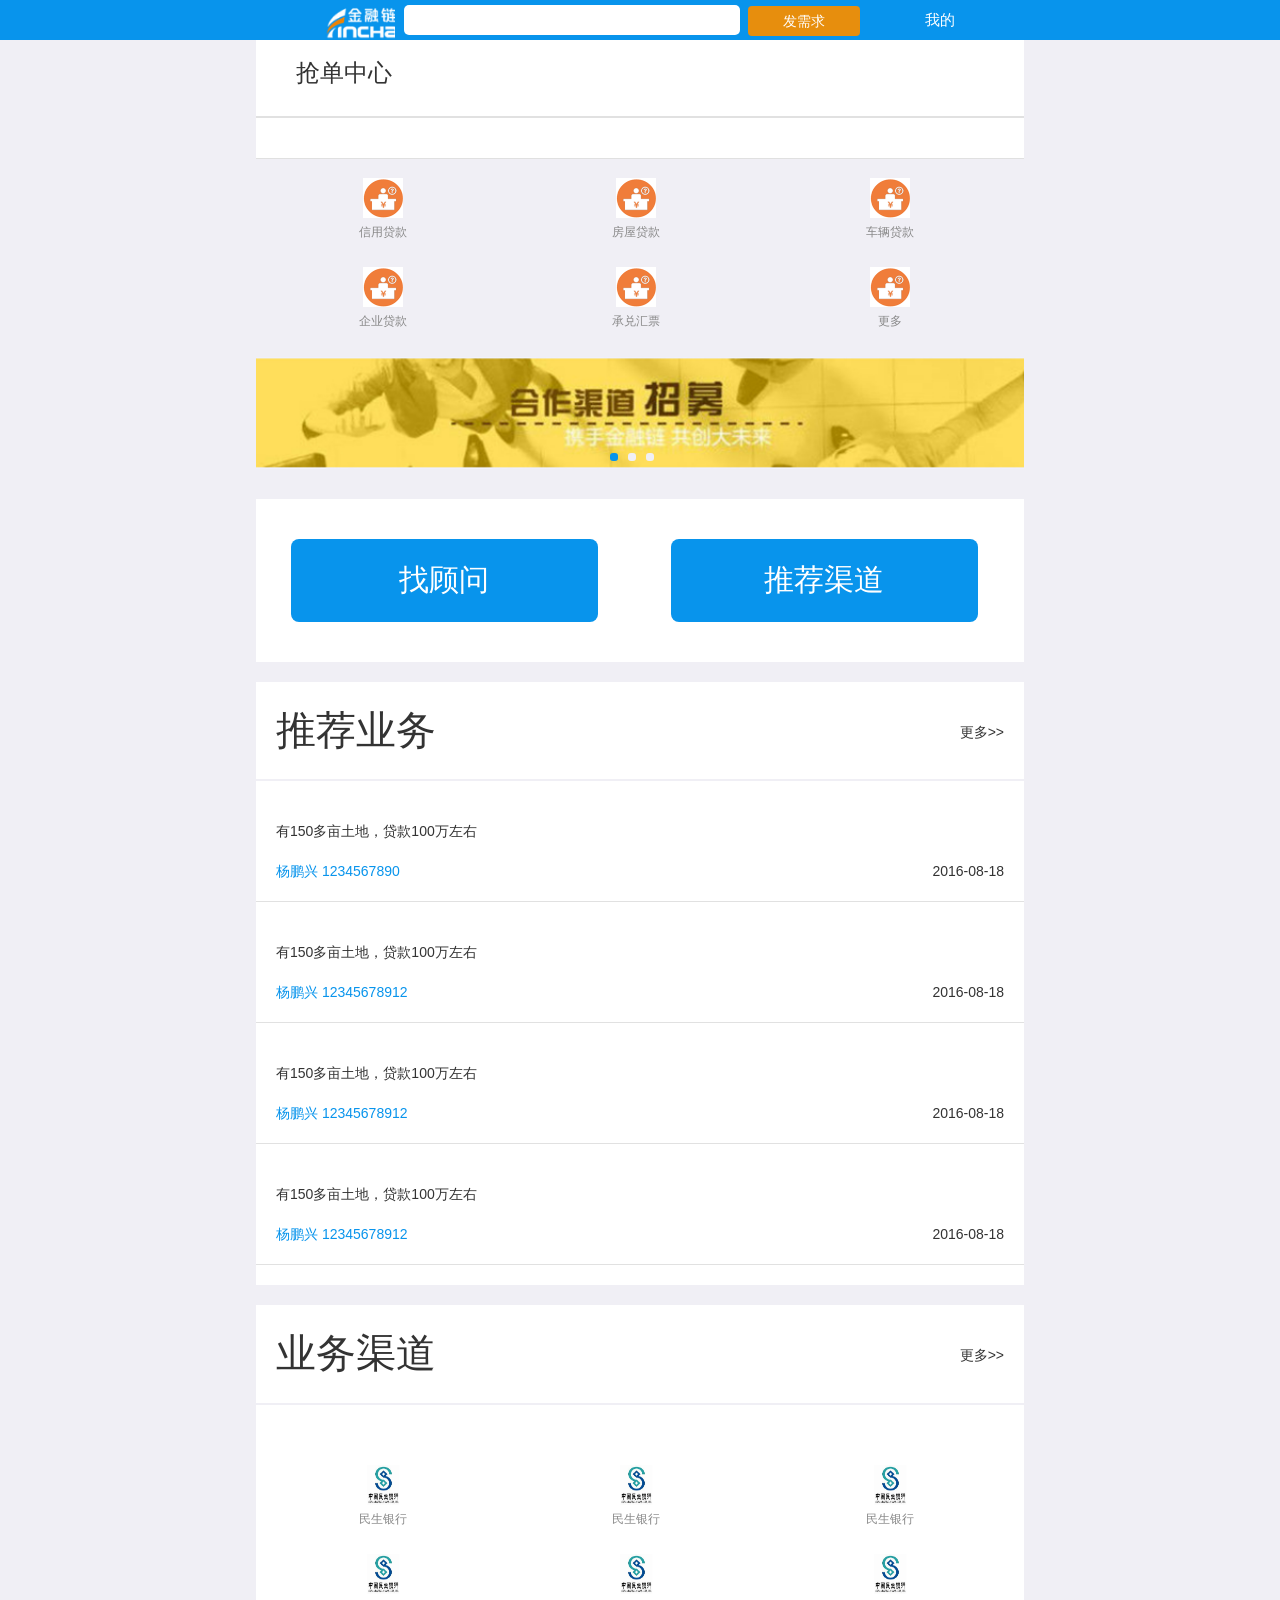
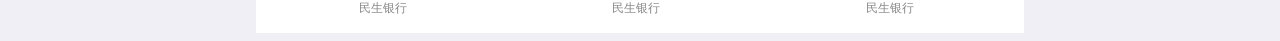
<file: index.html>
<!DOCTYPE html>
<html lang="en">
<head>
  <meta charset="UTF-8">
  <meta name="viewport" content="width=device-width, user-scalable=no, initial-scale=1.0, maximum-scale=1.0, minimum-scale=1.0">
  <title>金融链</title>
  <link rel="stylesheet" href="node_modules/bootstrap/dist/css/bootstrap.css">
  <link rel="stylesheet" href="css/base.css">
  <link rel="stylesheet" href="css/common.css"></head>
<body>
  <div class="jrl_layout">
    <!--搜索-->
    <header class="jrl_header">
      <div class="jrl_header_box">
        <!-- 头部logo图片 -->
        <a href="index.html" class="icon_logo"></a>
        <!--是为了在移动端能调用我们的小键盘 把enter键变为搜索-->
        <form action="">
          <span class="icon_search"></span>
          <input class="search" type="search"/>
          <input class="btn" type="button" value="发需求">
        </form>
        <a href="my.html" class="my">我的</a>
      </div>
    </header>
    <!--导航栏-->
    <nav class="jrl_nav">
      <h3>抢单中心</h3>
      <ul class="">
        <li>
          <a href="navlist.html">
            <img src="images/nav1.png" alt=""/>
            <p>信用贷款</p>
          </a>
        </li>
        <li>
          <a href="navlist.html">
            <img src="images/nav1.png" alt=""/>
            <p>房屋贷款</p>
          </a>
        </li>
        <li>
          <a href="navlist.html">
            <img src="images/nav1.png" alt=""/>
            <p>车辆贷款</p>
          </a>
        </li>
        <li>
          <a href="navlist.html">
            <img src="images/nav1.png" alt=""/>
            <p>企业贷款</p>
          </a>
        </li>
        <li>
          <a href="navlist.html">
            <img src="images/nav1.png" alt=""/>
            <p>承兑汇票</p>
          </a>
        </li>
        <li>
          <a href="navlist.html">
            <img src="images/nav1.png" alt=""/>
            <p>更多</p>
          </a>
        </li>
      </ul>
    </nav>
    <!--轮播图-->
    <div class="jrl_banner">
      <ul class="clearfix">
        <li>
          <a href="javascript:;">
            <img src="images/banner2.png" alt=""/>
          </a>
        </li>
        <li>
          <a href="javascript:;">
            <img src="images/banner1.png" alt=""/>
          </a>
        </li>
        <li>
          <a href="javascript:;">
            <img src="images/banner2.png" alt=""/>
          </a>
        </li>
        <li>
          <a href="javascript:;">
            <img src="images/banner1.png" alt=""/>
          </a>
        </li>
        <li>
          <a href="javascript:;">
            <img src="images/banner1.png" alt=""/>
          </a>
        </li>
      </ul>
      <ul>
        <li class="now"></li>
        <li></li>
        <li></li>
      </ul>
    </div>
    <!-- 中间按钮部分 -->
    <div class="jrl-middle">
      <a href="bank.html"><input class="btn-left" type="button" value="找顾问"></a>
      <a href="bank.html"><input class="btn-right" type="button" value="推荐渠道"></a>
    </div>
    <!-- 主体内容部分 -->
    <div class="jrl-main clearfix">
      <div class="jrl-main-header">
        <span>推荐业务</span>
        <a href="#">更多>></a>
      </div>
      <div class="jrl-main-content">
        <div class="contents">
          <div class="top">
            <span>有150多亩土地，贷款100万左右</span>
            <div class="top-right">
              <a href="#">顶</a>
              <a href="#">荐</a>
            </div>
          </div>
          <div class="bottom">
            <span>杨鹏兴 1234567890</span>
            <a href="#">2016-08-18</a>
          </div>
        </div>
        <div class="contents">
          <div class="top">
            <span>有150多亩土地，贷款100万左右</span>
            <div class="top-right">
              <a href="#">顶</a>
              <a href="#">荐</a>
            </div>
          </div>
          <div class="bottom">
            <span>杨鹏兴 12345678912</span>
            <a href="#">2016-08-18</a>
          </div>
        </div>
        <div class="contents">
          <div class="top">
            <span>有150多亩土地，贷款100万左右</span>
            <div class="top-right">
              <a href="#">顶</a>
              <a href="#">荐</a>
            </div>
          </div>
          <div class="bottom">
            <span>杨鹏兴 12345678912</span>
            <a href="#">2016-08-18</a>
          </div>
        </div>
        <div class="contents">
          <div class="top">
            <span>有150多亩土地，贷款100万左右</span>
            <div class="top-right">
              <a href="#">顶</a>
            </div>
          </div>
          <div class="bottom">
            <span>杨鹏兴 12345678912</span>
            <a href="#">2016-08-18</a>
          </div>
        </div>
      </div>
    </div>
    <div class="jrl_footer clearfix">
      <div class="jrl_footer_header">
        <span>业务渠道</span>
        <a href="#">更多>></a>
      </div>
      <div class="footer_content">
        <ul class="clearfix">
          <li>
            <a href="">
              <img src="images/index-logo.png" alt=""/>
              <p>民生银行</p>
            </a>
          </li>
          <li>
            <a href="">
              <img src="images/index-logo.png" alt=""/>
              <p>民生银行</p>
            </a>
          </li>
          <li>
            <a href="">
              <img src="images/index-logo.png" alt=""/>
              <p>民生银行</p>
            </a>
          </li>
          <li>
            <a href="">
              <img src="images/index-logo.png" alt=""/>
              <p>民生银行</p>
            </a>
          </li>
          <li>
            <a href="">
              <img src="images/index-logo.png" alt=""/>
              <p>民生银行</p>
            </a>
          </li>
          <li>
            <a href="">
              <img src="images/index-logo.png" alt=""/>
              <p>民生银行</p>
            </a>
          </li>
        </ul>
      </div>
    </div>
    </div>
</body>
    <script src="js/index.js"></script>
  </html>
</file>
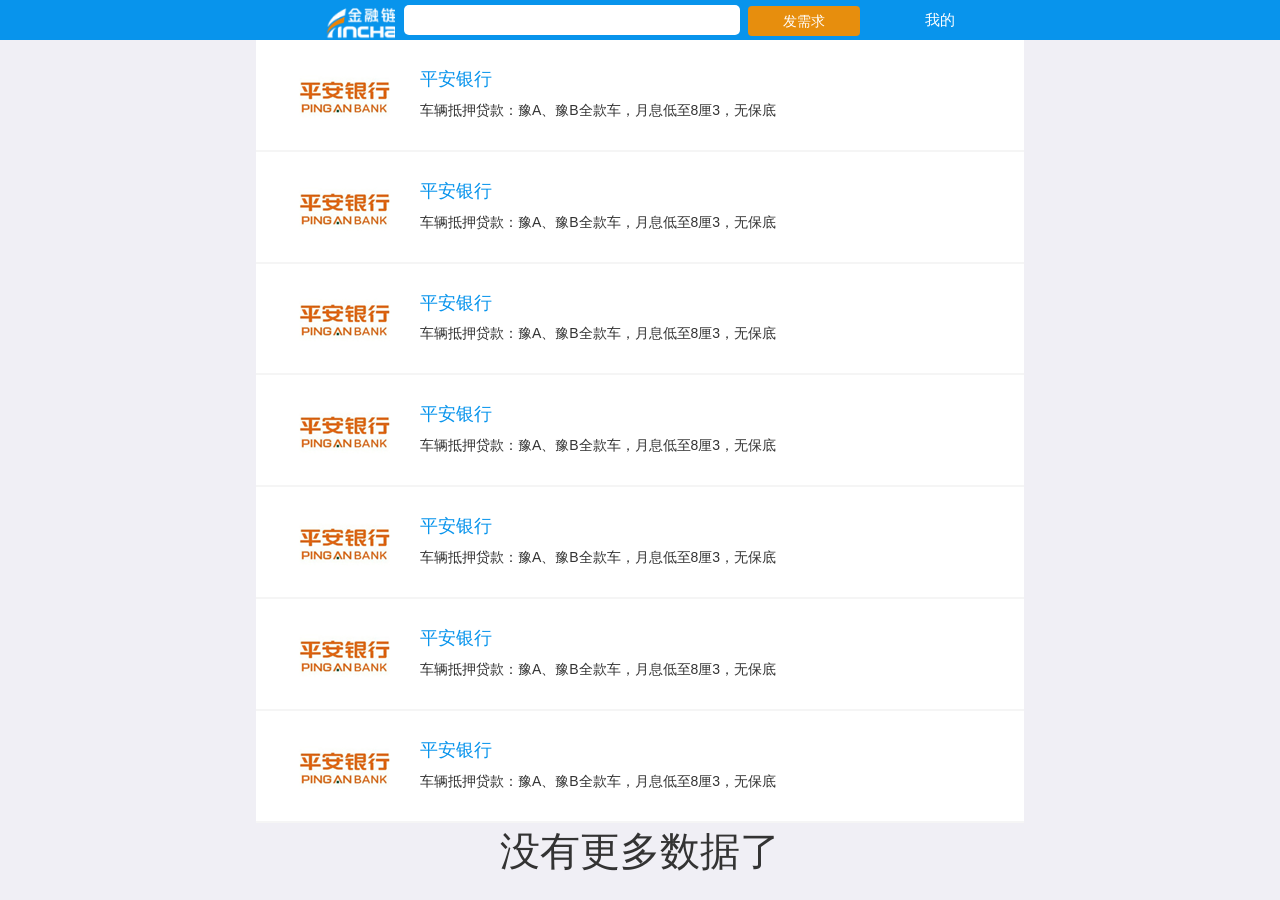
<file: bank.html>
<!DOCTYPE html>
<html lang="en">
<head>
    <meta charset="UTF-8">
    <meta name="viewport" content="width=device-width, user-scalable=no, initial-scale=1.0, maximum-scale=1.0, minimum-scale=1.0">
    <title>金融链</title>
    <link rel="stylesheet" href="node_modules/bootstrap/dist/css/bootstrap.css">
    <link rel="stylesheet" href="css/base.css">
    <link rel="stylesheet" href="css/navlist.css">
    <link rel="stylesheet" href="css/common.css">
</head>
<body>
<div class="jrl_layout">
    <!--搜索-->
    <header class="jrl_header">
        <div class="jrl_header_box">
            <!-- 头部logo图片 -->
            <a href="index.html" class="icon_logo"></a>
            <!--是为了在移动端能调用我们的小键盘 把enter键变为搜索-->
            <form action="">
                <span class="icon_search"></span>
                <input class="search" type="search"/>
                <input class="btn" type="button" value="发需求"></form>
            <a href="my.html" class="my">我的</a>
        </div>
    </header>
    <div class="jrl-bank clearfix">
        <div class="bank_main">
            <div class="left">
                <img src="images/bank.png" alt="">
            </div>
            <div class="right">
                <h4>平安银行</h4>
                <p>车辆抵押贷款：豫A、豫B全款车，月息低至8厘3，无保底</p>
            </div>
        </div>
        <div class="bank_main">
            <div class="left">
                <img src="images/bank.png" alt="">
            </div>
            <div class="right">
                <h4>平安银行</h4>
                <p>车辆抵押贷款：豫A、豫B全款车，月息低至8厘3，无保底</p>
            </div>
        </div>
        <div class="bank_main">
            <div class="left">
                <img src="images/bank.png" alt="">
            </div>
            <div class="right">
                <h4>平安银行</h4>
                <p>车辆抵押贷款：豫A、豫B全款车，月息低至8厘3，无保底</p>
            </div>
        </div>
        <div class="bank_main">
            <div class="left">
                <img src="images/bank.png" alt="">
            </div>
            <div class="right">
                <h4>平安银行</h4>
                <p>车辆抵押贷款：豫A、豫B全款车，月息低至8厘3，无保底</p>
            </div>
        </div>
        <div class="bank_main">
            <div class="left">
                <img src="images/bank.png" alt="">
            </div>
            <div class="right">
                <h4>平安银行</h4>
                <p>车辆抵押贷款：豫A、豫B全款车，月息低至8厘3，无保底</p>
            </div>
        </div>
        <div class="bank_main">
            <div class="left">
                <img src="images/bank.png" alt="">
            </div>
            <div class="right">
                <h4>平安银行</h4>
                <p>车辆抵押贷款：豫A、豫B全款车，月息低至8厘3，无保底</p>
            </div>
        </div>
        <div class="bank_main">
            <div class="left">
                <img src="images/bank.png" alt="">
            </div>
            <div class="right">
                <h4>平安银行</h4>
                <p>车辆抵押贷款：豫A、豫B全款车，月息低至8厘3，无保底</p>
            </div>
        </div>
    </div>
    <div class="bottom-footer"><p>没有更多数据了</p></div>
</div>
</body>
<script>

</script>
</html>
</file>
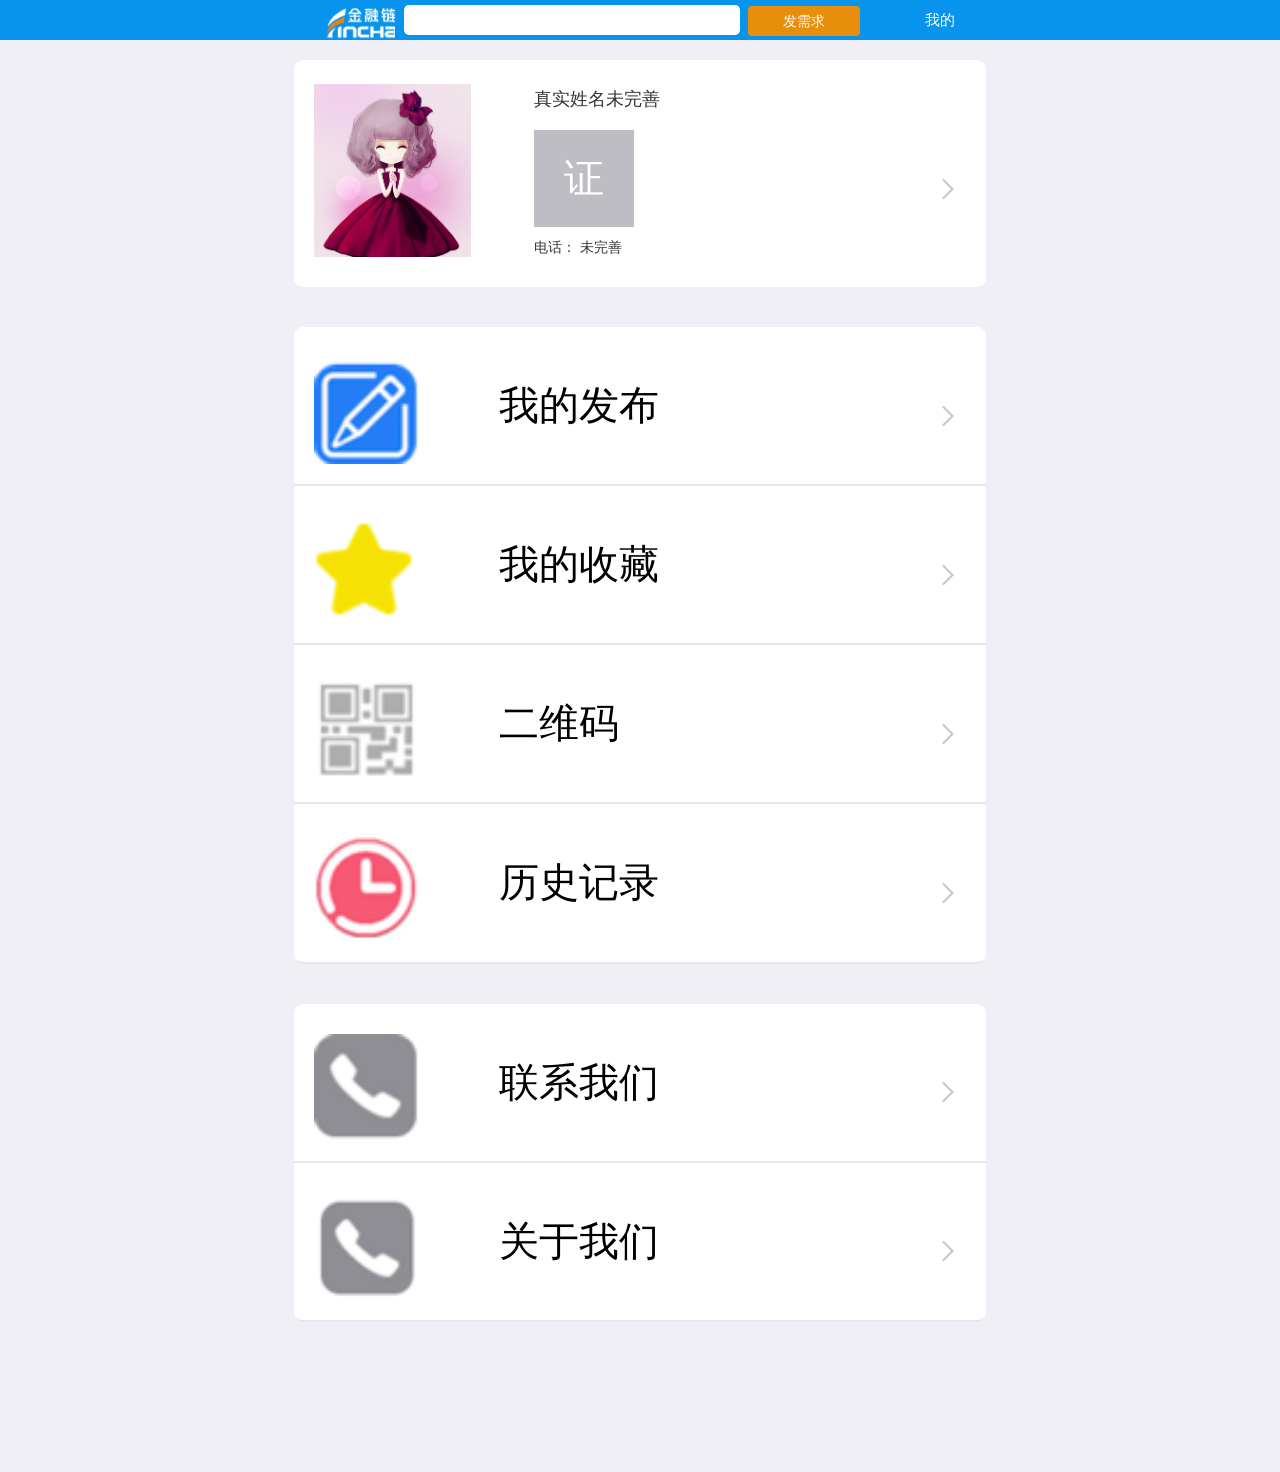
<file: my.html>
<!DOCTYPE html>
<html lang="en">
<head>
    <meta charset="UTF-8">
    <meta name="viewport" content="width=device-width, user-scalable=no, initial-scale=1.0, maximum-scale=1.0, minimum-scale=1.0">
    <title>金融链</title>
    <link rel="stylesheet" href="node_modules/bootstrap/dist/css/bootstrap.css">
    <link rel="stylesheet" href="css/base.css">
    <link rel="stylesheet" href="css/navlist.css">
    <link rel="stylesheet" href="css/common.css">
</head>
<body>
<div class="jrl_layout">
    <!--搜索-->
    <!--搜索-->
    <!--搜索-->
    <!--搜索-->
    <!--搜索-->
    <header class="jrl_header">
        <div class="jrl_header_box">
            <!-- 头部logo图片 -->
            <a href="index.html" class="icon_logo"></a>
            <!--是为了在移动端能调用我们的小键盘 把enter键变为搜索-->
            <form action="">
                <span class="icon_search"></span>
                <input class="search" type="search"/>
                <input class="btn" type="button" value="发需求"></form>
            <a href="my.html" class="my">我的</a>
        </div>
    </header>
   <section >
       <div class="my_username">
           <div class="my_left">
               <img src="images/self.jpg" alt="">
           </div>
           <div class="my_middle">
               <h4>真实姓名未完善</h4>
               <span>证</span>
               <p>电话： 未完善</p>
           </div>
           <div class="my_right"><img src="images/icon.png" alt=""></div>
       </div>
   </section>
    <section class=" introduce" style="margin-top: 0; ">
        <div class="my_username">
            <div class="my_left">
                <img src="images/my_one.png" alt="">
            </div>
            <div class="my_middle">
                <span>我的发布</span>
                <!--<span>证</span>-->
                <!--<p>电话： 未完善</p>-->
            </div>
            <div class="my_right"><img src="images/icon.png" alt=""></div>
        </div>
        <div class="my_username">
            <div class="my_left">
                <img src="images/my_two.png" alt="">
            </div>
            <div class="my_middle">
                <span>我的收藏</span>
                <!--<span>证</span>-->
                <!--<p>电话： 未完善</p>-->
            </div>
            <div class="my_right"><img src="images/icon.png" alt=""></div>
        </div>
        <div class="my_username">
            <div class="my_left">
                <img src="images/my_three.png" alt="">
            </div>
            <div class="my_middle">
                <span>二维码</span>
                <!--<span>证</span>-->
                <!--<p>电话： 未完善</p>-->
            </div>
            <div class="my_right"><img src="images/icon.png" alt=""></div>
        </div>
        <div class="my_username">
            <div class="my_left">
                <img src="images/my_four.png" alt="">
            </div>
            <div class="my_middle">
                <span>历史记录</span>
                <!--<span>证</span>-->
                <!--<p>电话： 未完善</p>-->
            </div>
            <div class="my_right"><img src="images/icon.png" alt=""></div>
        </div>
    </section>
    <section class=" introduce" style="margin-top: 0; ">
        <div class="my_username">
            <div class="my_left">
                <img src="images/my_five.png" alt="">
            </div>
            <div class="my_middle">
                <span>联系我们</span>
                <!--<span>证</span>-->
                <!--<p>电话： 未完善</p>-->
            </div>
            <div class="my_right"><img src="images/icon.png" alt=""></div>
        </div>
        <div class="my_username">
            <div class="my_left">
                <img src="images/my_six.png" alt="">
            </div>
            <div class="my_middle">
                <span>关于我们</span>
                <!--<span>证</span>-->
                <!--<p>电话： 未完善</p>-->
            </div>
            <div class="my_right"><img src="images/icon.png" alt=""></div>
        </div>
    </section>
    <div style="height: 150px;"></div>
</div>
</body>
<script>

</script>
</html>
</file>
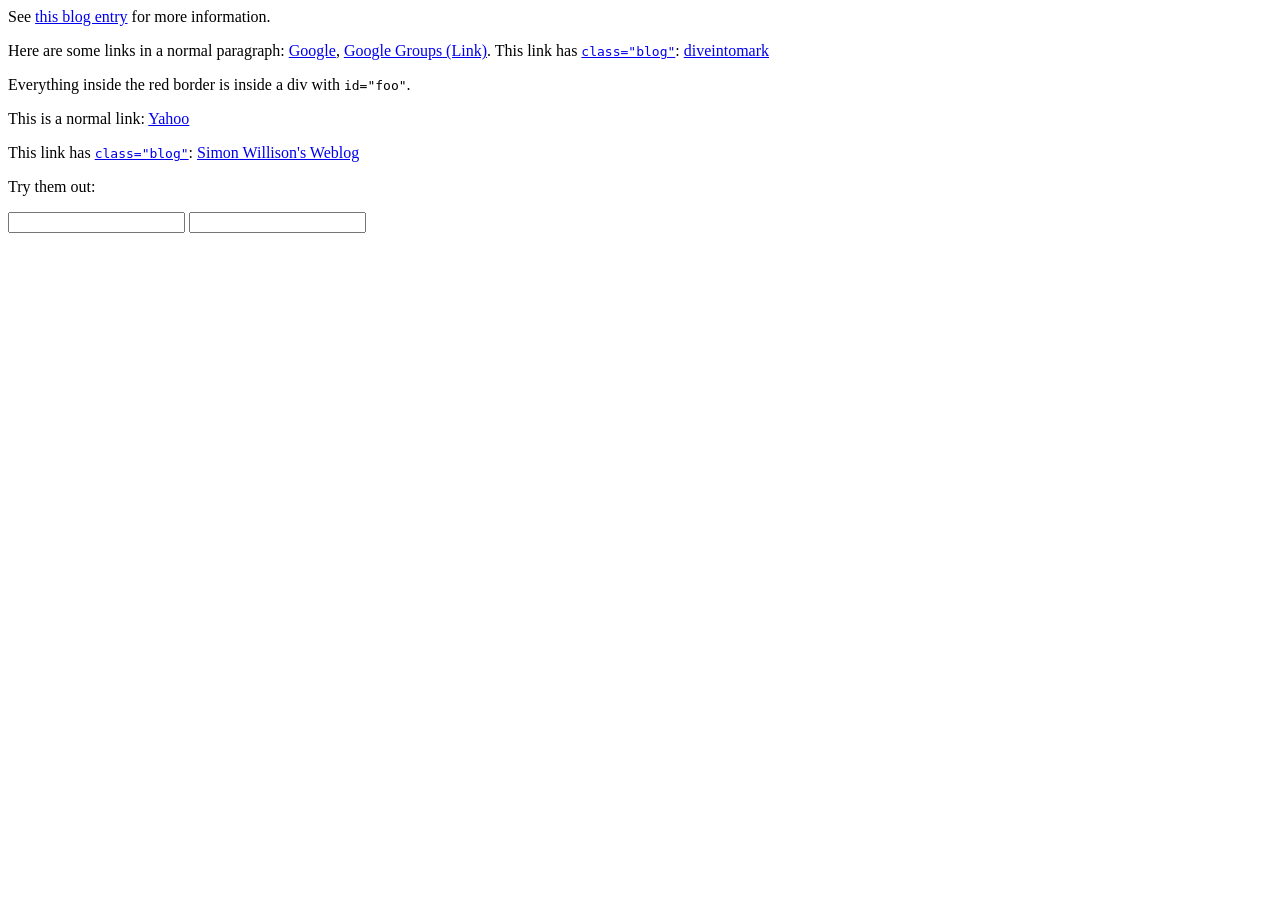
<file: node_modules/jQuery/test/fixtures/core.html>
<html>
	<head>
		<title>jQuery Test Suite</title>
	</head>	
	<body>
		<div id="main">
			<p id="firstp">See <a id="simon1" href="http://simon.incutio.com/archive/2003/03/25/#getElementsBySelector" rel="bookmark">this blog entry</a> for more information.</p>
			<p id="ap">
			Here are some links in a normal paragraph: <a id="google" href="http://www.google.com/" title="Google!">Google</a>,
			<a id="groups" href="http://groups.google.com/" class="GROUPS">Google Groups (Link)</a>.
			This link has <code><a href="http://smin" id="anchor1">class="blog"</a></code>:
			<a href="http://diveintomark.org/" class="blog" hreflang="en" id="mark">diveintomark</a>

			</p>
			<div id="foo">
				<p id="sndp">Everything inside the red border is inside a div with <code>id="foo"</code>.</p>
				<p lang="en" id="en">This is a normal link: <a id="yahoo" href="http://www.yahoo.com/" class="blogTest">Yahoo</a></p>
				<p id="sap">This link has <code><a href="#2" id="anchor2">class="blog"</a></code>: <a href="http://simon.incutio.com/" class="blog link" id="simon">Simon Willison's Weblog</a></p>

			</div>
			<p id="first">Try them out:</p>
			<form id="form" action="formaction">
				<input id="input1" name="PWD" type="password" value="" />
				<input id="input2" name="T1" type="text" />
			</form>
      <item jid="2345" subscription="both" name="test val" gr:t="B" gr:w="41" gr:mc="161" gr:emc="2"/>

		</div>

	</body>
</html>
</file>
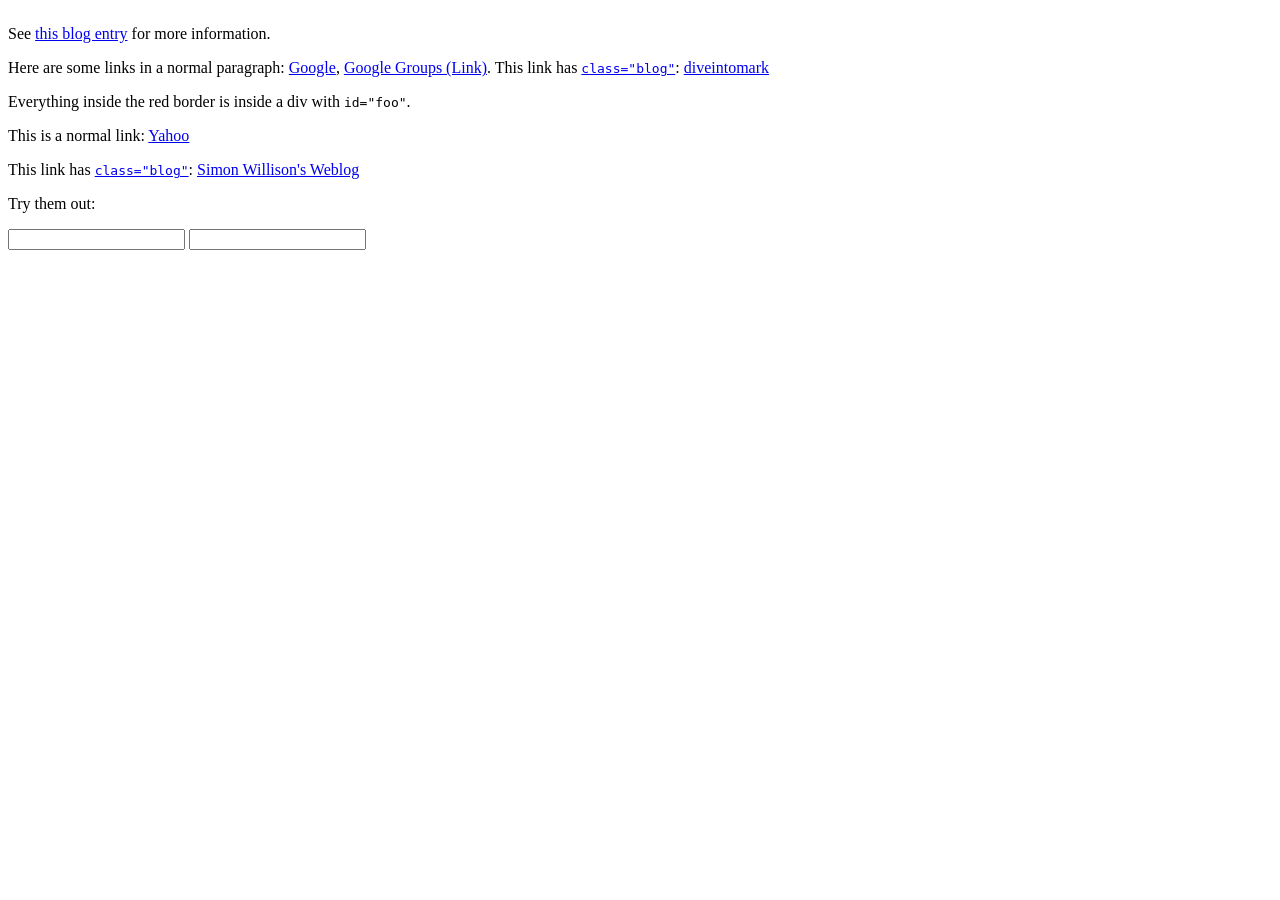
<file: node_modules/jQuery/test/fixtures/css.html>
<!DOCTYPE HTML>
<html>
	<head>
		<title>jQuery Test Suite</title>
    <style type="text/css" media="screen">
      #nothiddendiv { font-size: 16px; }
      #nothiddendivchild.em { font-size: 2em; }
      #nothiddendivchild.prct { font-size: 150%; }
    </style>

	</head>	
	<body id="body">
	<!-- Test HTML -->
	<div id="nothiddendiv" style="height:1px;background:white;" class="nothiddendiv">
		<div id="nothiddendivchild"></div>
	</div>

		<div id="main">
			<p id="firstp">See <a id="simon1" href="http://simon.incutio.com/archive/2003/03/25/#getElementsBySelector" rel="bookmark">this blog entry</a> for more information.</p>
			<p id="ap">
			Here are some links in a normal paragraph: <a id="google" href="http://www.google.com/" title="Google!">Google</a>,
			<a id="groups" href="http://groups.google.com/" class="GROUPS">Google Groups (Link)</a>.
			This link has <code><a href="http://smin" id="anchor1">class="blog"</a></code>:
			<a href="http://diveintomark.org/" class="blog" hreflang="en" id="mark">diveintomark</a>

			</p>
			<div id="foo">
				<p id="sndp">Everything inside the red border is inside a div with <code>id="foo"</code>.</p>
				<p lang="en" id="en">This is a normal link: <a id="yahoo" href="http://www.yahoo.com/" class="blogTest">Yahoo</a></p>
				<p id="sap">This link has <code><a href="#2" id="anchor2">class="blog"</a></code>: <a href="http://simon.incutio.com/" class="blog link" id="simon">Simon Willison's Weblog</a></p>

			</div>
			<p id="first">Try them out:</p>
			<form id="form" action="formaction">
				<input name="PWD" type="password" value="" />
				<input name="T1" type="text" />
			</form>

		</div>

	</body>
</html>
</file>
<file: css/base.css>
/*公用的 通配所有的标签和伪类*/
body {
    color: #d6d6d6;
}
html {
    font-size: 62.5%; /* 10÷16=62.5% */
}
@media only screen and (min-width: 481px){
    html {
        font-size: 94%!important; /* 15.04÷16=94% */
    }
}
@media only screen and (min-width: 561px){
    html {
        font-size: 109%!important; /* 17.44÷16=109% */
    }
}
@media only screen and (min-width: 641px){
    html {
        font-size: 125%!important; /* 20÷16=125% */
    }
}
*,
::before,
::after{
    padding: 0;
    margin: 0;

    /*清除移动端默认的tap点击的高亮效果*/
    -webkit-tap-highlight-color: transparent;

    /*设置我们所有的 宽度从border开始计算*/
    -webkit-box-sizing: border-box;
    box-sizing: border-box;
}

body{
    font-size: 14px;
    font-family: "Microsoft YaHei",sans-serif;/*移动端默认的字体*/
    color: #333;
}

ol,ul{
    list-style: none;
}

a{
    text-decoration: none;
    color: #333;
}

input,textarea{
    border: 0;
    resize: none;
    outline: none;
    /*只对ios 浏览器  清除默认样式*/
    -webkit-appearance: none;
}

/*清除浮动*/
.clearfix::before,
.clearfix::after{
    content: ".";
    display: block;
    height: 0;
    line-height: 0;
    visibility: hidden;

    clear: both;
}

.f_left{
    float: left;
}
.f_right{
    float: right;
}

[class^="icon_"]{
    // background: url("../images/sprites.png") no-repeat;
    // background-size: 200px 200px;
}

/*公用 顶部通栏*/
/*顶部通栏*/
.jrl_topBar{
    height: 45px;
    width: 100%;
    border-bottom: 1px solid #e0e0e0;
    // background: url("../images/header-bg.png") repeat-x;
    background-size: 1px 44px;
    position: absolute;
}
/*返回*/
.jrl_topBar .icon_back{
    width: 40px;
    height: 44px;
    position: absolute;
    left: 0;
    top: 0;
    background-position:-20px 0;
    padding: 12px 10px;
    background-clip: content-box;/*背景图从内容开始显示*/
    background-origin: content-box;/*背景图的定位从内容开始计算*/

}
.jrl_topBar form{
    width: 100%;
    height: 44px;
    padding: 0 40px;
}
.jrl_topBar h2{
    font-weight: inherit;
    font-size: 16px;
    text-align: center;
    line-height: 44px;
    height: 44px;
}

.jrl_topBar form input{
    width: 100%;
    height: 32px;
    border: 1px solid #ccc;
    border-radius: 4px;
    margin-top: 6px;
}
.jrl_topBar .icon_menu{
    width: 40px;
    height: 44px;
    position: absolute;
    right: 0;
    top: 0;
    background-position:-60px 0;
    padding: 12px 10px;
    background-clip: content-box;/*背景图从内容开始显示*/
    background-origin: content-box;/*背景图的定位从内容开始计算*/
}

body{
    background: #f0eff5;
}
/*做rem的根元素匹配*/
html {
    font-size: 62.5%; /* 10÷16=62.5% */
}
@media only screen and (min-width: 481px){
    html {
        font-size: 94%!important; /* 15.04÷16=94% */
    }
}
@media only screen and (min-width: 561px){
    html {
        font-size: 109%!important; /* 17.44÷16=109% */
    }
}
@media only screen and (min-width: 641px){
    html {
        font-size: 125%!important; /* 20÷16=125% */
    }
}
.jrl_layout {
    min-width: 300px;/*是为了适用老的一些设备 保证布局相对完美*/
    max-width: 768px;/*是由于主流的设计图是 640  为了展现比较完美的页面 */
    /*width:400px;*/ /*如果这里设置了宽度  那么这个宽度还是受限制的*/
    margin: 0 auto;
    position: relative;
    height: 500px;
}
/*搜索*/
.jrl_header{
    background: #0894ec;
    position: fixed;
    left: 0;
    top: 0;
    width: 100%;
    height: 40px;
    z-index: 999;
}
.jrl_header .jrl_header_box{
    min-width: 300px;
    max-width: 640px;
    margin: 0 auto;
    background: rgba(201,21,35,0);
    height: 40px;
    position: relative;
}
/*内容*/
.jrl_header .jrl_header_box .icon_logo{
    /*background-position: */
    background: url(../images/logo.png) no-repeat;
    background-size: cover;
    width: 70px;
    height: 36px;
    position: absolute;
    top: 4px;
    left: 5px;
    z-index: 999;
}

.jrl_header .jrl_header_box form{
    width: 100%;
    padding-left: 80px;
    height: 40px;
    position: relative;
    display: inline-block;
}

.jrl_header .jrl_header_box form .search{
    height: 30px;
    /*父容器内容的100%*/
    width: 60%;
    margin-top: 5px;
    border-radius: 5px;
    margin-left: 0.2rem;
    margin-right: 0.2rem;
}
/*发需求按钮*/
.jrl_header .jrl_header_box form .btn {
    background: #e78e0d;
    color: #fff;
    height: 30px;
    width: 20%;
    padding: 0;
}

.jrl_header .jrl_header_box form .icon_search{
    background-position: -60px -109px;
    height: 20px;
    width: 20px;
    position: absolute;
    left: 75px;
    top: 10px;
}

.jrl_header .jrl_header_box .my{
    width: 40px;
    height: 40px;
    position: absolute;
    right: 0;
    top: 0;
    text-align: center;
    line-height: 40px;
    color: #fff;
    font-size: 15px;
}

.red {
    background: red;
}
.blue {
    background: #0001fe;
}
.yellow {
    background: #fea600;
}
</file>
<file: css/common.css>
/*导航栏*/
.jrl_nav{
    background: #fff;
    /*padding: 10px;*/
    border-bottom: 1px solid #e0e0e0;
    padding-top: 40px;
}
.jrl_nav h3 {
    padding-bottom: 1.5rem;
    padding-left: 2rem;
    border-bottom: 2px solid #e1e1e1;
}
 .jrl_nav ul {
     margin-top: 2rem;
 }
.jrl_nav ul li{
    width: 33%;
    height: 69px;
    float: left;
    margin-top: 1rem;
}
.jrl_nav ul li a{
    width: 100%;
    display: block;
}
.jrl_nav ul li a img{
    height: 40px;
    width: 40px;
    display: block;
    margin: 0 auto;
}
.jrl_nav ul li a p{
    font-size: 12px;
    color: #888;
    text-align: center;
    margin-top: 6px;
}
/*轮播图*/
.jrl_banner{
    width: 100%;
    position: relative;
    overflow: hidden;
    padding-top: 1rem;
    padding-bottom: 1rem;
    background: #f0eff5;
}
/*图片盒子*/
.jrl_banner ul:nth-child(1){
    width: 500%;
    transform: translateX(-20%);
    -webkit-transform: translateX(-20%);
}
.jrl_banner ul:nth-child(1) li{
    width: 20%;
    float: left;
}
.jrl_banner ul:nth-child(1) li a{
    width: 100%;
}
.jrl_banner ul:nth-child(1) li a img{
    width: 100%;
    display: block;
}

/*点盒子*/
.jrl_banner ul:nth-child(2){
    width: 60px;
    height: 6px;
    position: absolute;
    left: 50%;
    margin-left: -30px;
    bottom: 1.5rem;
}
.jrl_banner ul:nth-child(2) li{
    height: 8px;
    width: 8px;
    border-radius: 3px;
    float: left;
    margin-left: 10px;
    background: #f0eff5;
}
.jrl_banner ul:nth-child(2) li:first-child{
    margin-left: 0;
}
.jrl_banner ul:nth-child(2) li.now{
    background: #0894ec;
}

/*大盒子*/
.jrl_main{
    margin:0 5px;
    margin-top: 8px;
}

.jrl_product{
    background: #fff;
    box-shadow: 0 0 1px 1px #e0e0e0;
    margin-bottom: 10px;
}
.jrl_product .jrl_product_tit{
    height: 32px;
    line-height: 32px;
    border-bottom: 1px solid #e0e0e0;
}
.jrl_product .jrl_product_tit.no_border{
    border-bottom: none;
}
.jrl_product .jrl_product_tit h3{
    /*去除加粗*/
    font-weight:inherit;
    color: #666;
    position: relative;
    padding-left: 20px;
}
.jrl_product .jrl_product_tit h3::before{
    content: "";
    position: absolute;
    width: 3px;
    height: 12px;
    background: #F15353;
    top: 10px;
    left: 10px;
}
.jrl_product .jrl_product_con{

}
.jrl-middle {
  width: 100%;
  padding-top: 2rem;
  padding-bottom: 2rem;
  background: #ffffff;
}
.jrl-middle input {
   width: 40%;
   background: #0894ec;
   padding-top: 1rem;
   padding-bottom: 1rem;
   border-radius: 8px;
   color: #ffffff;
   font-size: 1.5rem;
   margin: auto 4.5%;
}
.jrl-middle input:nth-child(1) {
  /* margin-left: 2rem;
   margin-right: 1rem;*/
}
.jrl-main, .jrl_footer {
  background: #ffffff;
  margin: 1rem auto;
}
.jrl-main .jrl-main-header, .jrl_footer .jrl_footer_header {
 /* padding-left: 1rem;
  padding-right: 1rem;*/
  /*padding-bottom: 1rem;*/
  padding: 1rem;
  border-bottom: 2px solid #f0eff5;
}
.jrl-main .jrl-main-header span, .jrl_footer .jrl_footer_header span {
 font-size: 2rem;
}
.jrl-main .jrl-main-header a, .jrl_footer .jrl_footer_header a {
  float: right;
  text-align: center;
  line-height: 3rem;
}
.jrl-main-content .top-right, .jrl-main-content .bottom a  {
  float: right;
  text-align: center;
  margin-right: 1rem;
}
.jrl-main-content .top-right a {
  padding: 0.5rem 0.8rem;
  margin-left:0.5rem;
  /*// background: red;*/
  color: #ffffff;
}
.jrl-main-content .top-right a:nth-child(2){
  // background: #0001fc;
}
.jrl-main-content .top {
  margin-bottom: 1rem;
}
.jrl-main-content .top, .jrl-main-content .bottom {
 margin-left: 1rem;
}
.jrl-main-content .bottom span {
  color: #0894ec;
}
.contents {
  wdith: 100%;
  padding: 1rem 0;
  margin: 1rem auto;
  border-bottom: 1px solid #e1e1e1;
}
/*footer图文部分*/
 .jrl_footer .footer_content ul {
     margin-top: 2rem;
 }
.jrl_footer ul li{
    width: 33%;
    height: 69px;
    float: left;
    margin-top: 1rem;
}
.jrl_footer ul li a{
    width: 100%;
    display: block;
}
.jrl_footer ul li a img{
    height: 40px;
    width: 40px;
    display: block;
    margin: 0 auto;
}
.jrl_footer ul li a p{
    font-size: 12px;
    color: #888;
    text-align: center;
    margin-top: 6px;
}
.jrl_footer {
  background: #ffffff;
}
/*bank页面样式*/
.jrl-bank {
    background: #fff;
    margin-top: 40px;
}
.jrl-bank .bank_main {
    border-bottom: 2px solid #f5f5f5;
    padding: 1rem;
}
.jrl-bank .bank_main div {
    display: inline-block;
}
.jrl-bank .bank_main .left {
    margin-left: 1rem;
    margin-right: 1rem;
}
.jrl-bank .bank_main .right {
    margin-right: 1rem;
    width: 60%;
}
.jrl-bank .bank_main .right h4 {
    color: #0894ec;
}
.jrl-bank .bank_main div img {
    vertical-align: bottom;
}
/*my.html样式*/
.my_username, .section_middle{
    background: #ffffff;
    padding: 1rem;
    width: 90%;
    margin: 3rem auto 0;
    border-radius: 9px;
}
.introduce .my_username:first-child {
    margin: 2rem auto 0;
    border-radius: 9px 9px 0 0 ;
}
.introduce .my_username:last-child{
    border-radius: 0 0 9px 9px;
}
.introduce .my_username {
    margin: 0 auto 0;
    border-radius: 0;
    border-bottom: 2px solid #e7e7e7;
}
.my_username div {
    display: inline-block;
}
.my_username .my_left {
    width: 30%;
    margin-right: 1rem;
}
.introduce .my_username  .my_left {
     width: 20%;
}

.my_username .my_left img {
    width: 80%;
    vertical-align: bottom;
}
.my_username .my_right {
    float: right;
    line-height: 10rem;
    font-size: 5rem;
}
.introduce .my_username .my_right {
    line-height: 6rem;
}
.my_username .my_middle span {
    padding: 1rem 1.5rem;
    background: #bebdc3;
    margin: 0.5rem 0;
    display: inline-block;
    color: #ffffff;
    font-size: 2rem;
}
.introduce .my_username .my_middle span {
vertical-align: bottom;
    display: inline-block;
    background: none;
    color: #000;
}
.section_middle {
  margin-top: 2rem;
}
</file>
<file: css/navlist.css>
.jrl_navlist_nav {
  margin-top: 40px;
}
.jrl_navlist_nav .jrl_nav_box {
  background: #ffffff;
  margin: 0 auto;
  padding-left: 1rem;
  width: 100%;
}
.jrl_navlist_nav .jrl_nav_box input {
  width: 20%;
  margin: 0.5rem;
  padding: 0.5rem 1rem;
  background: #0894ec;
  border-radius: 0.4rem;
  color: #ffffff;
  font-size: 1.1rem;
}
// .jrl_navlist_nav .jrl_nav_box span::after {
//     display:block;
//     content:"";
//     height:0;
//     clear:both;
//     overflow:hidden;
//    border-color: #000000 #fff #fff #fff;
//    border-style: solid;
//    border-width: 1rem 0.8rem 0 0.8rem;
//    width: 0;
//    position: absolute;
//    top: 0;
//    right: 0;
// }
.bottom-footer {
  text-align: center;
  font-size: 2rem;
  font-weight: 500;
}
</file>
